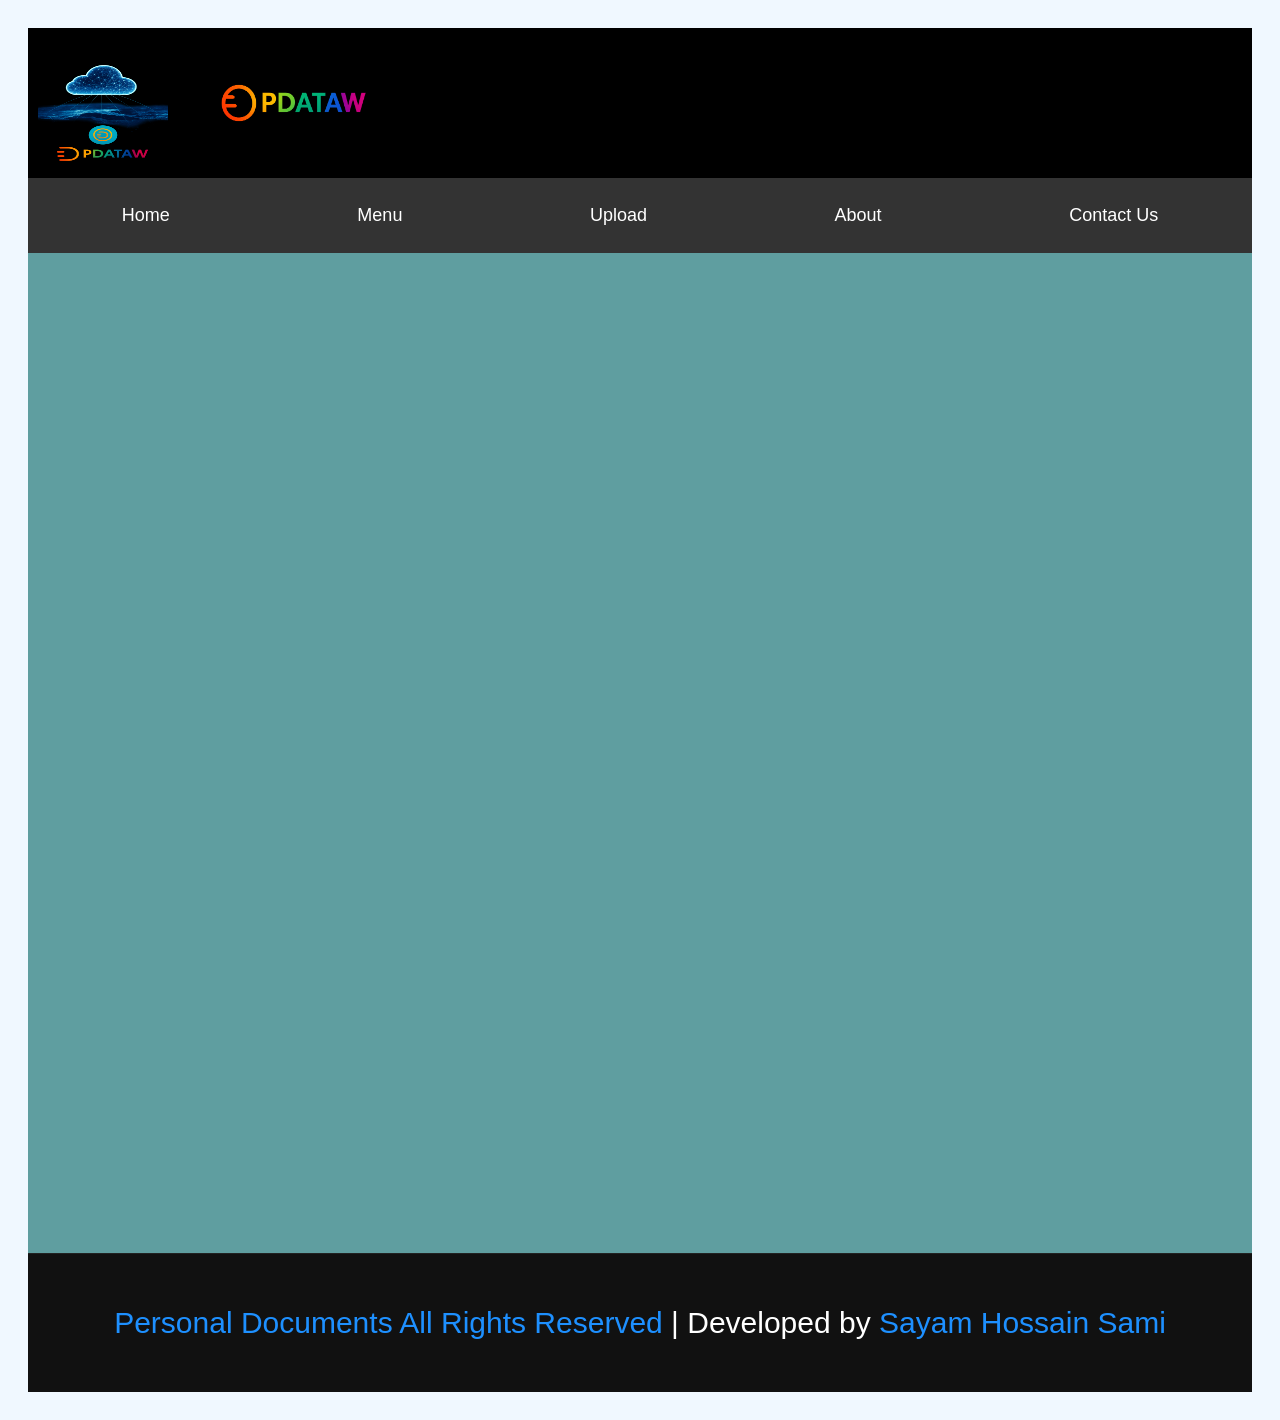
<file: Documents Web/Documents Web/index.html>
<!DOCTYPE html>
<html lang="en">
<head>
  <meta charset="UTF-8">
  <meta name="viewport" content="width=device-width, initial-scale=1.0">
  <title>PDATAW</title>
  <link rel="stylesheet" href="pdatawhome.css">
</head>
<body>
    <div>
        <div class="box1">
            
            <div class="top-section">
  <div class="logo">
    <img src="All file\Image file\logo image.png" alt="Logo" />
  </div>
  <div class="main-image">
    <img src="All file\Image file\main image.png" alt="Main Image" />
  </div>
                
           </div>

        </div>
  <div class="navbar">
    <a href="index.html">Home</a>
    <a href="pdatawmenu.html">Menu</a>
    <a href="pdatawupload.html">Upload</a>
    <a href="pdatawabout.html">About</a>
    <a href="pdatawcontactus.html">Contact Us</a>
  </div>
        <div class="box2">
        
        </div>
     </div>  
    <footer class="footer">
  <p>
    <span class="highlight">Personal Documents All Rights Reserved</span> |
    Developed by <span class="highlight">Sayam Hossain Sami</span>
  </p>
</footer>

</body>
</html>
</file>
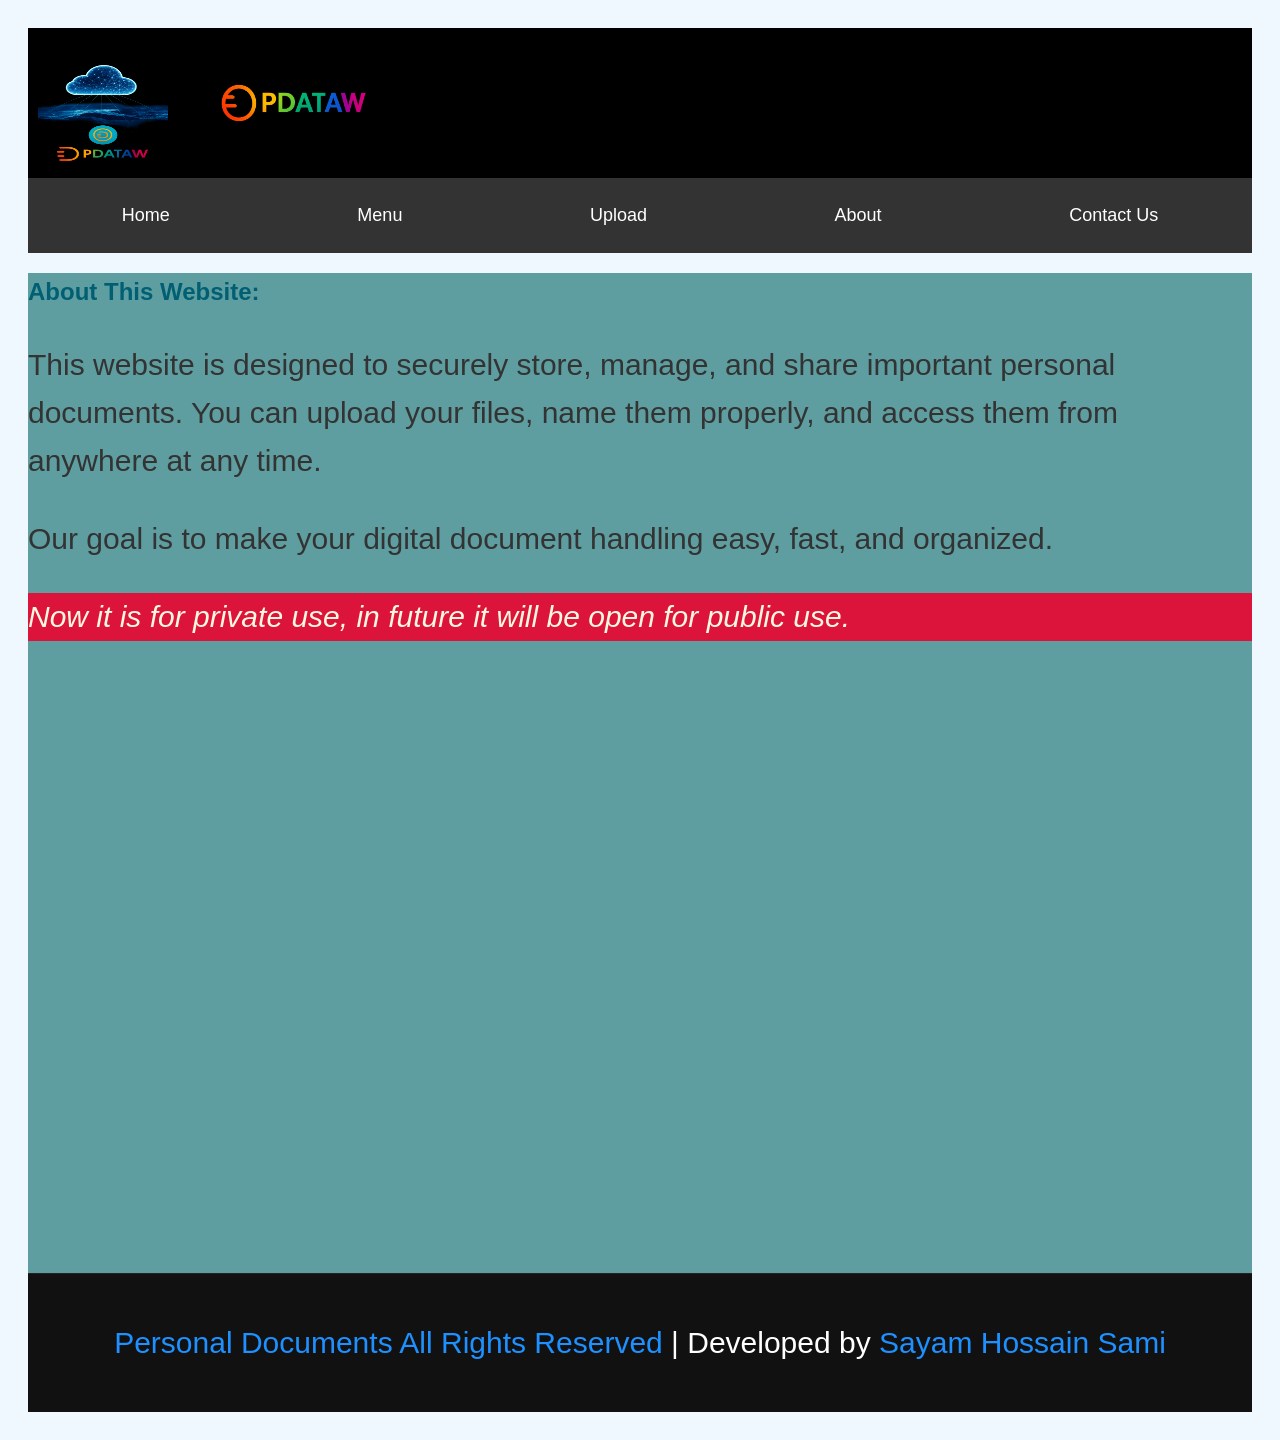
<file: Documents Web/Documents Web/pdatawabout.html>
<!DOCTYPE html>
<html lang="en">
<head>
  <meta charset="UTF-8">
  <meta name="viewport" content="width=device-width, initial-scale=1.0">
  <title>PDATAW</title>
  <link rel="stylesheet" href="pdatawabout.css">
</head>
<body>
    <div>
        <div class="box1">
            
            <div class="top-section">
  <div class="logo">
    <img src="All file\Image file\logo image.png" alt="Logo" />
  </div>
  <div class="main-image">
    <img src="All file\Image file\main image.png" alt="Main Image" />
  </div>
                
           </div>

        </div>
  <div class="navbar">
    <a href="index.html">Home</a>
    <a href="pdatawmenu.html">Menu</a>
    <a href="pdatawupload.html">Upload</a>
    <a href="pdatawabout.html">About</a>
    <a href="pdatawcontactus.html">Contact Us</a>
  </div>
        <div class="box2">
        <h2>About This Website:</h2>
<p>
  This website is designed to securely store, manage, and share important personal documents. 
  You can upload your files, name them properly, and access them from anywhere at any time.
</p>
<p>
  Our goal is to make your digital document handling easy, fast, and organized.
</p>
<p class="statment">Now it is for private use, in future it will be open for public use.</p>            

        </div>
     </div>  
    <footer class="footer">
  <p>
    <span class="highlight">Personal Documents All Rights Reserved</span> |
    Developed by <span class="highlight">Sayam Hossain Sami</span>
  </p>
</footer>

</body>
</html>
</file>
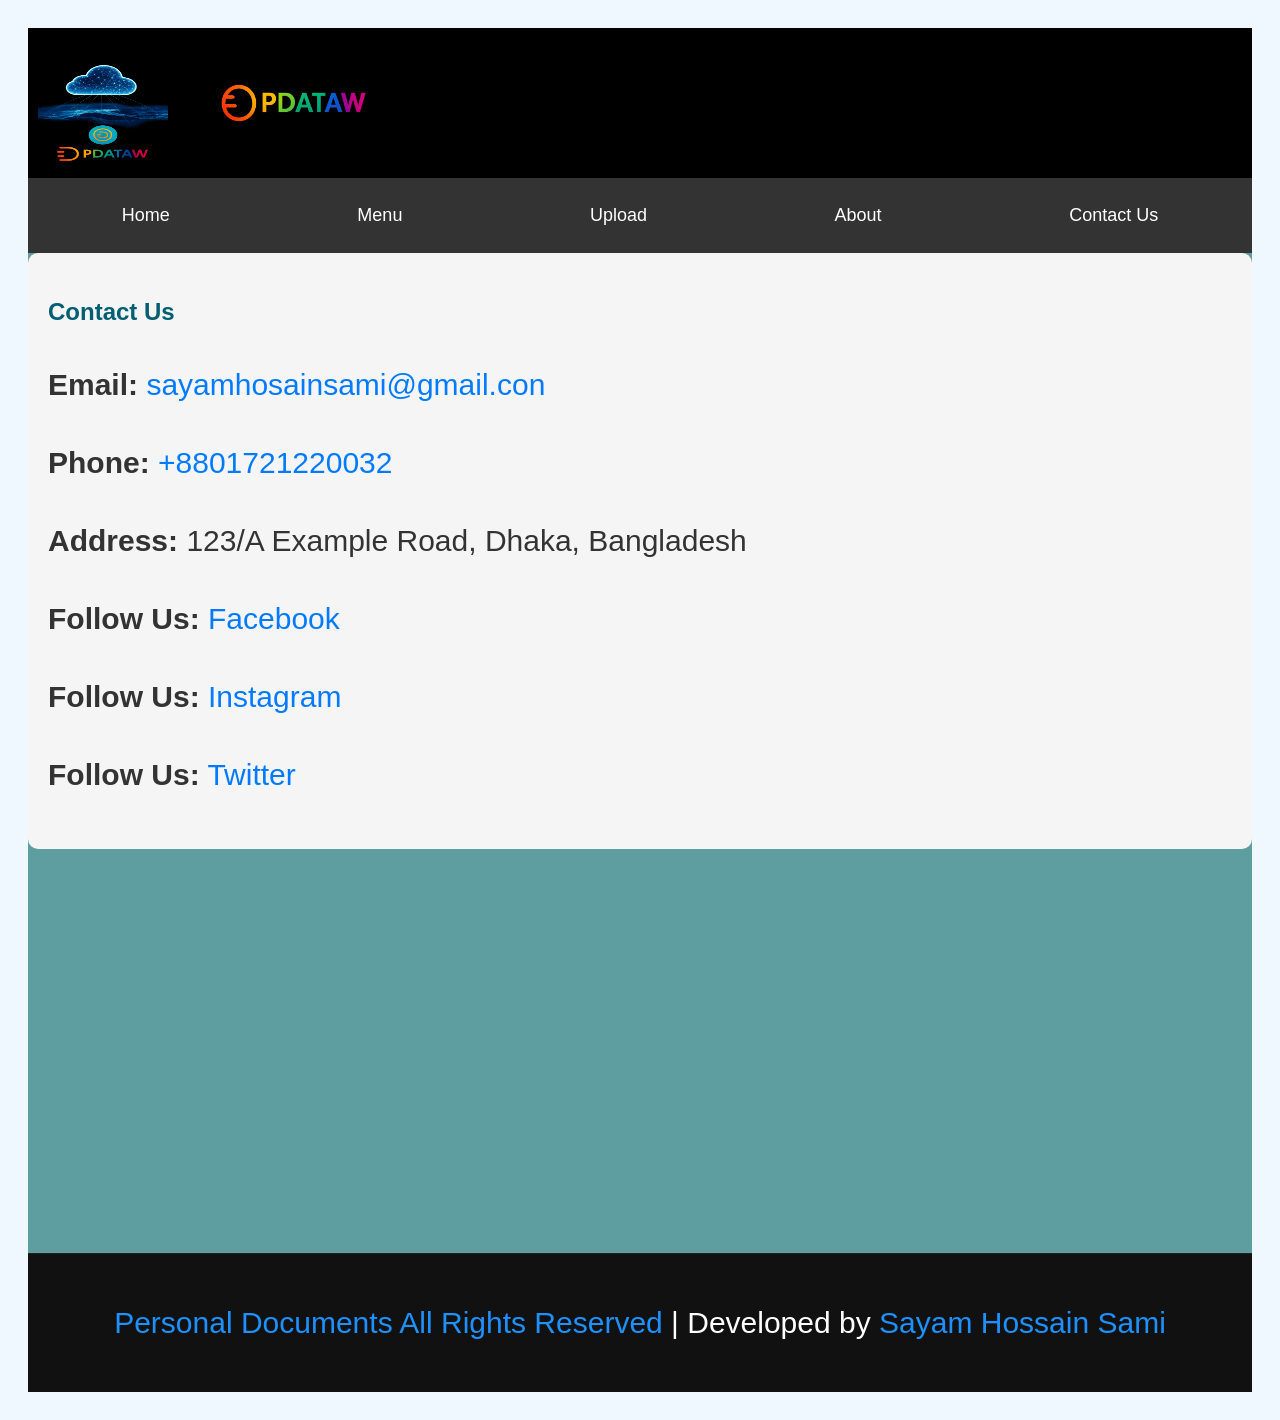
<file: Documents Web/Documents Web/pdatawcontactus.html>
<!DOCTYPE html>
<html lang="en">
<head>
  <meta charset="UTF-8">
  <meta name="viewport" content="width=device-width, initial-scale=1.0">
  <title>PDATAW</title>
  <link rel="stylesheet" href="pdatawcontactus.css">
</head>
<body>
    <div>
        <div class="box1">
            
            <div class="top-section">
  <div class="logo">
    <img src="All file\Image file\logo image.png" alt="Logo" />
  </div>
  <div class="main-image">
    <img src="All file\Image file\main image.png" alt="Main Image" />
  </div>
                
           </div>

        </div>
  <div class="navbar">
    <a href="index.html">Home</a>
    <a href="pdatawmenu.html">Menu</a>
    <a href="pdatawupload.html">Upload</a>
    <a href="pdatawabout.html">About</a>
    <a href="pdatawcontactus.html">Contact Us</a>
  </div>
        <div class="box2">
        <div class="contact-section">
  <h2>Contact Us</h2>
  
  <p><strong>Email:</strong> <a href="mailto:sayamhosainsami@gmail.com" target="_blank">sayamhosainsami@gmail.con</a></p>
  
  <p><strong>Phone:</strong> <a href="tel:+8801721220032">+8801721220032</a></p>
  
  <p><strong>Address:</strong> 123/A Example Road, Dhaka, Bangladesh</p>
  
  <p><strong>Follow Us:</strong> 
      <a href="https://www.facebook.com/profile.php?id=100081689753444" target="_blank">Facebook</a> </p>
   <p><strong>Follow Us:</strong>          
       <a href="https://instagram.com/yourprofile" target="_blank">Instagram</a> </p>
    <p><strong>Follow Us:</strong>         
    <a href="https://twitter.com/yourprofile" target="_blank">Twitter</a>
  </p>
</div>

        </div>
     </div>  
    <footer class="footer">
  <p>
    <span class="highlight">Personal Documents All Rights Reserved</span> |
    Developed by <span class="highlight">Sayam Hossain Sami</span>
  </p>
</footer>

</body>
</html>
</file>
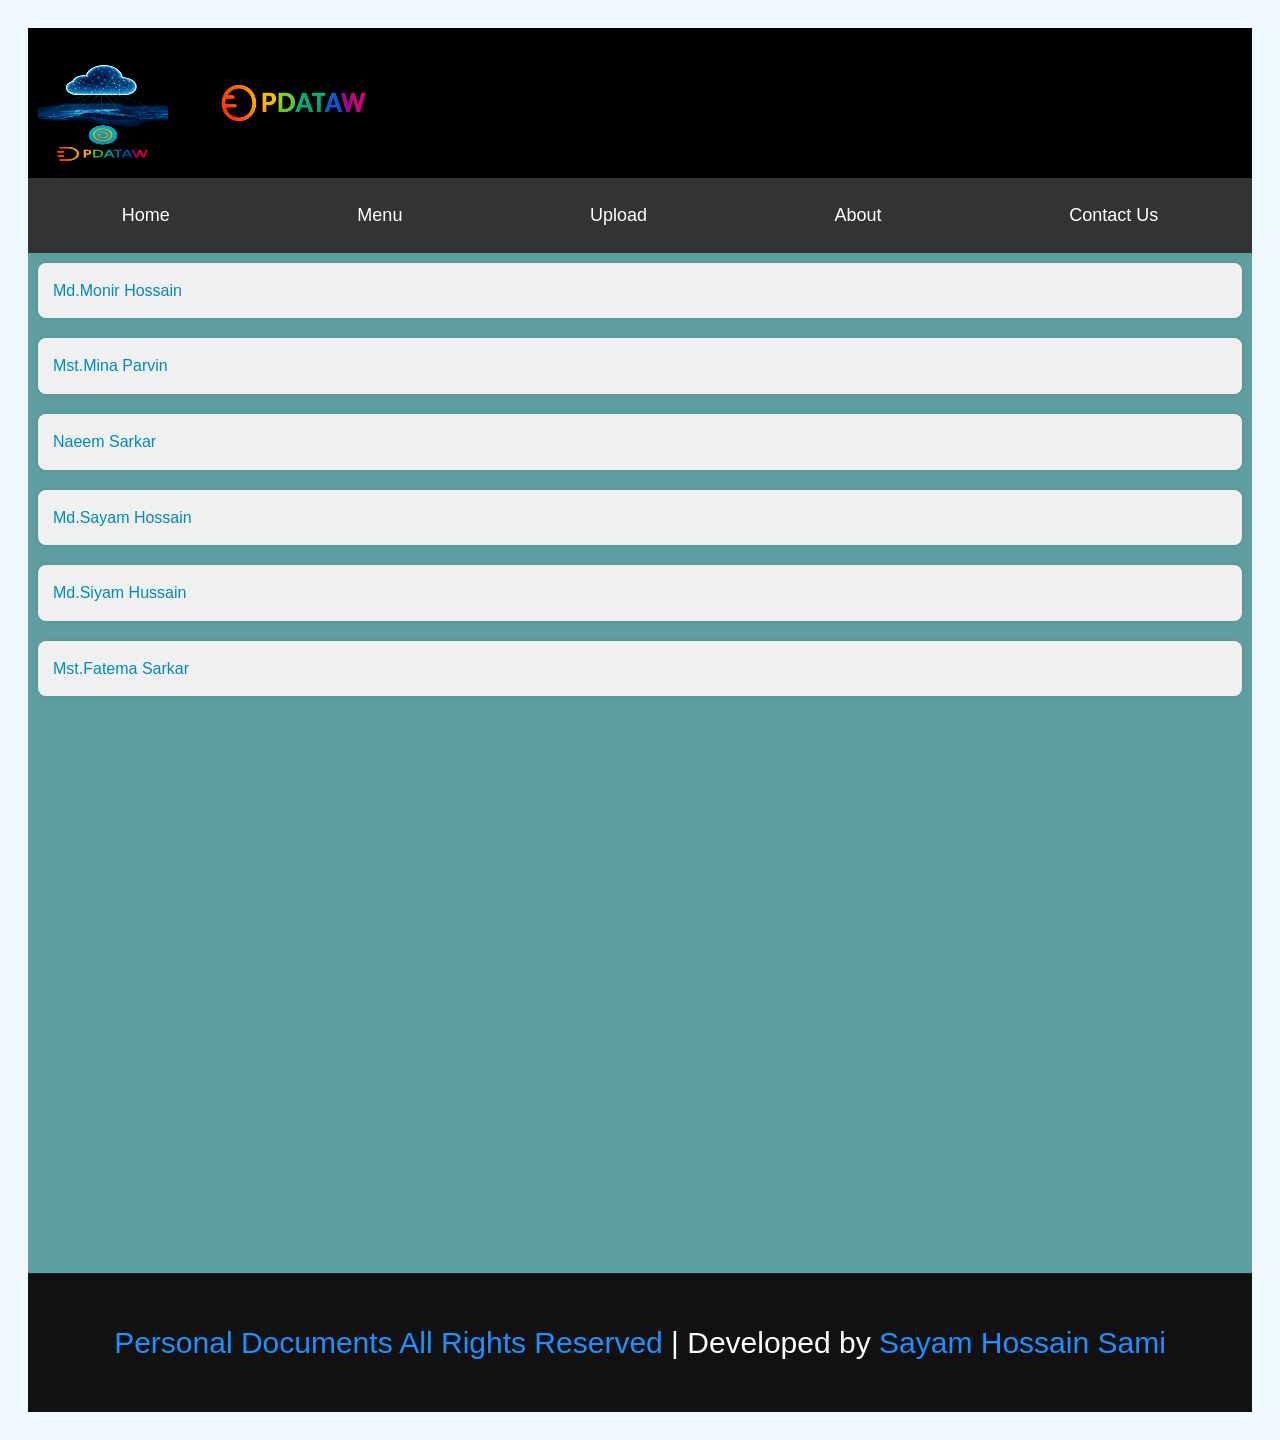
<file: Documents Web/Documents Web/pdatawmenu.html>
<!DOCTYPE html>
<html lang="en">
<head>
  <meta charset="UTF-8">
  <meta name="viewport" content="width=device-width, initial-scale=1.0">
  <title>PDATAW</title>
  <link rel="stylesheet" href="pdatawmenu.css">
</head>
<body>
    <div>
        <div class="box1">
            
            <div class="top-section">
  <div class="logo">
    <img src="All file\Image file\logo image.png" alt="Logo" />
  </div>
  <div class="main-image">
    <img src="All file\Image file\main image.png" alt="Main Image" />
  </div>
                
           </div>

        </div>
  <div class="navbar">
    <a href="index.html">Home</a>
    <a href="pdatawmenu.html">Menu</a>
    <a href="pdatawupload.html">Upload</a>
    <a href="pdatawabout.html">About</a>
    <a href="pdatawcontactus.html">Contact Us</a>
  </div>
         <div class="box2">
    <div class="section"><a href="All file/Information web/Monir/monir.html" target="_blank">Md.Monir Hossain</a></div>
    <div class="section"><a href="All file/Information web/Mina/mina.html" target="_blank">Mst.Mina Parvin</a></div>
    <div class="section"><a href="All file/Information web/Naeem/naeem.html" target="_blank">Naeem Sarkar</a></div>
    <div class="section"><a href="All file/Information web/Sayam/sayam.html" target="_blank">Md.Sayam Hossain</a></div>
    <div class="section"><a href="All file/Information web/Siyam/siyam.html" target="_blank">Md.Siyam Hussain</a></div>
    <div class="section"><a href="All file/Information web/Fatema/fatema.html" target="_blank">Mst.Fatema Sarkar</a></div>            
         </div>

        </div> 
    <footer class="footer">
  <p>
    <span class="highlight">Personal Documents All Rights Reserved</span> |
    Developed by <span class="highlight">Sayam Hossain Sami</span>
  </p>
</footer>

</body>
</html>
</file>
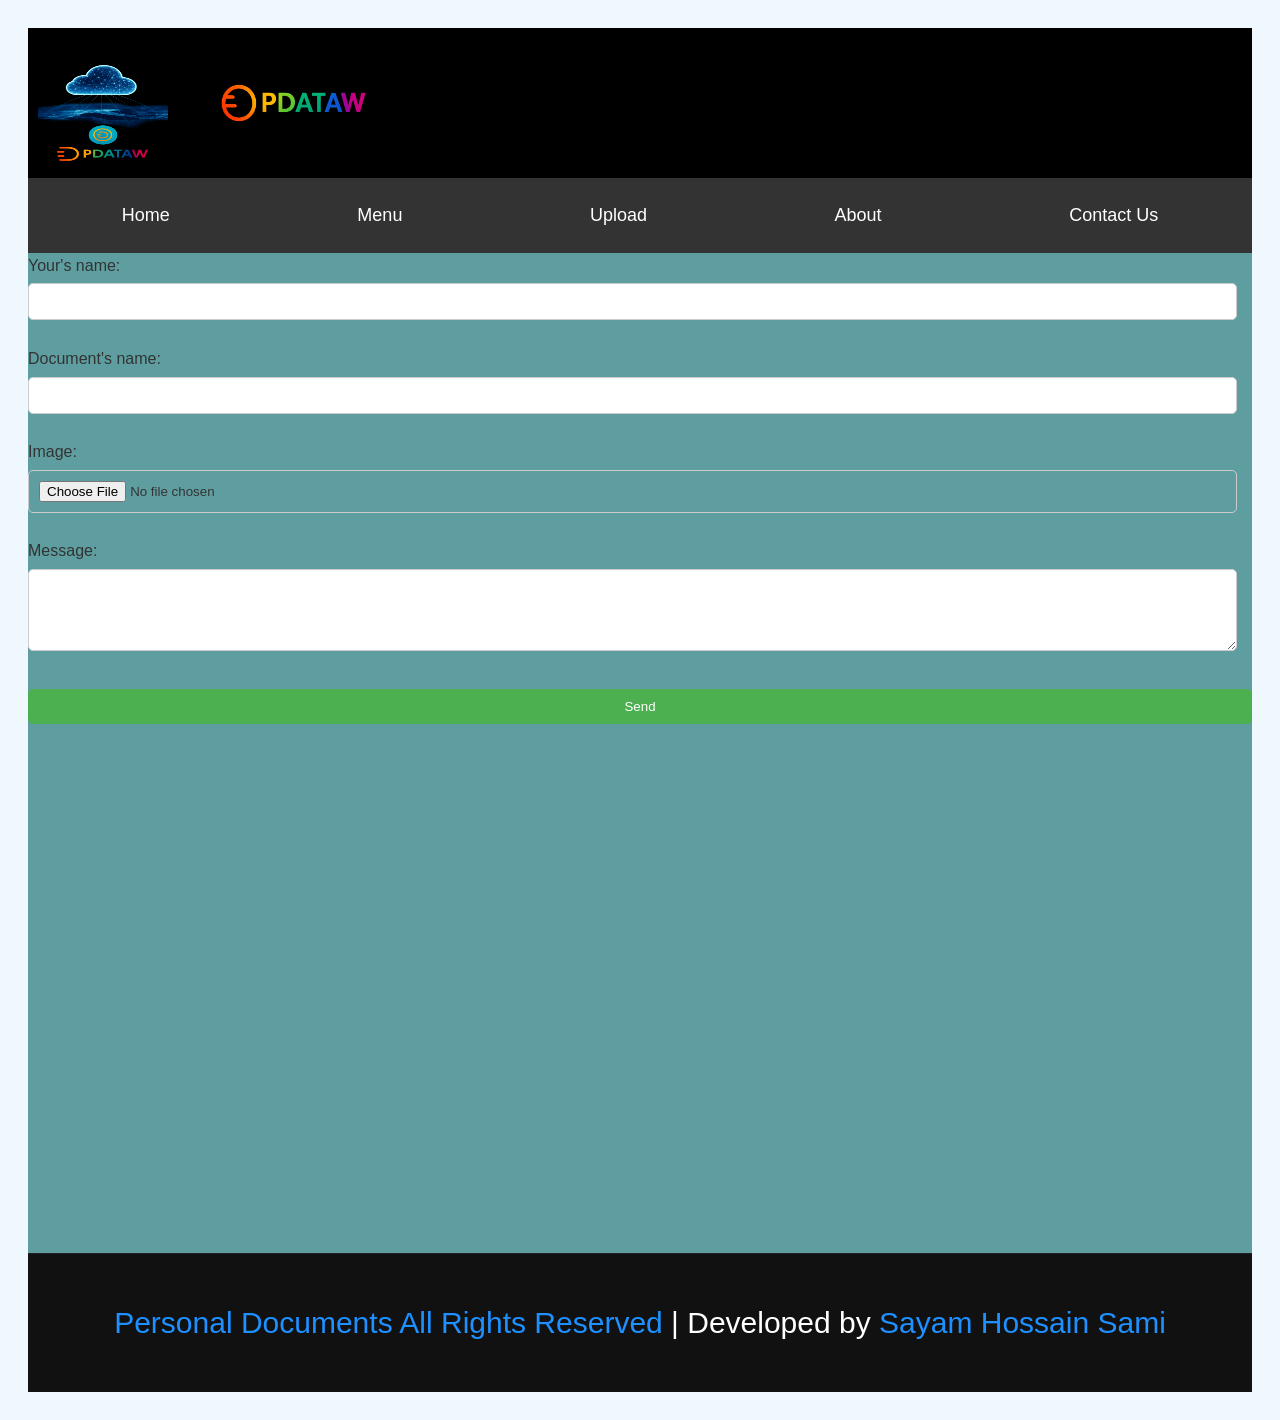
<file: Documents Web/Documents Web/pdatawupload.html>
<!DOCTYPE html>
<html lang="en">
<head>
  <meta charset="UTF-8">
  <meta name="viewport" content="width=device-width, initial-scale=1.0">
  <title>PDATAW</title>
  <link rel="stylesheet" href="pdatawupload.css">
</head>
<body>
    <div>
        <div class="box1">
            
            <div class="top-section">
  <div class="logo">
    <img src="All file\Image file\logo image.png" alt="Logo" />
  </div>
  <div class="main-image">
    <img src="All file\Image file\main image.png" alt="Main Image" />
  </div>
                
           </div>

        </div>
  <div class="navbar">
    <a href="index.html">Home</a>
    <a href="pdatawmenu.html">Menu</a>
    <a href="pdatawupload.html">Upload</a>
    <a href="pdatawabout.html">About</a>
    <a href="pdatawcontactus.html">Contact Us</a>
  </div>
        <div class="box2">
        <form action="https://formspree.io/f/xzzrepke" method="post" enctype="multipart/form-data">
            <label for="name">Your's name:</label>
            <input type="text" id="name" name="name"><br><br>
            <label for="documents name">Document's name:</label>
            <input type="text" id="documents name" name="name"><br><br>   
            <label for="Image">Image:</label>
            <input type="file" id="image" name="image" required><br><br>
            <label for="message">Message:</label>
              <textarea id="message" name="message" rows="4" cols="30"></textarea><br><br>
            <input type="submit" value="Send">
          </form>
        </div>
     </div>  
    <footer class="footer">
  <p>
    <span class="highlight">Personal Documents All Rights Reserved</span> |
    Developed by <span class="highlight">Sayam Hossain Sami</span>
  </p>
</footer>

</body>
</html>
</file>
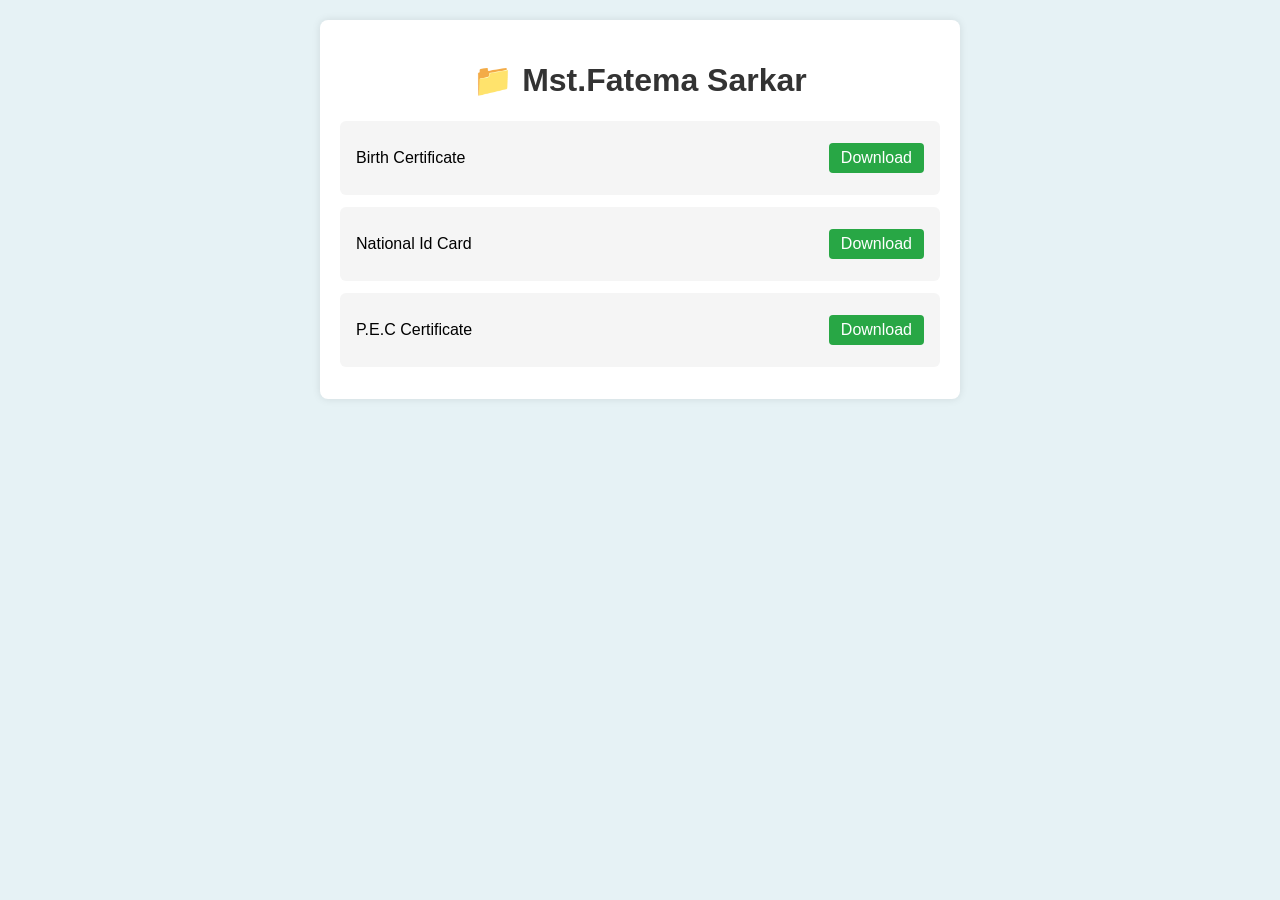
<file: Documents Web/Documents Web/All file/Information web/Fatema/fatema.html>
<!DOCTYPE html>
<html lang="en">
<head>
  <meta charset="UTF-8" />
  <meta name="viewport" content="width=device-width, initial-scale=1.0"/>
  <title>Fatema's Documents</title>
  <link rel="stylesheet" href="fatema.css"/>
</head>
<body>
  <div class="container">
    <h1>📁 Mst.Fatema Sarkar</h1>

    <div class="document">
      <p>Birth Certificate</p>
      <a href="Birth ceirtificate.jpg" download>Download</a>
    </div>

    <div class="document">
      <p>National Id Card</p>
      <a href="nid card.pdf" download>Download</a>
    </div>

    <div class="document">
      <p>P.E.C Certificate</p>
      <a href="documents/sayam_cv.pdf" download>Download</a>
    </div>

  </div>
</body>
</html>
</file>
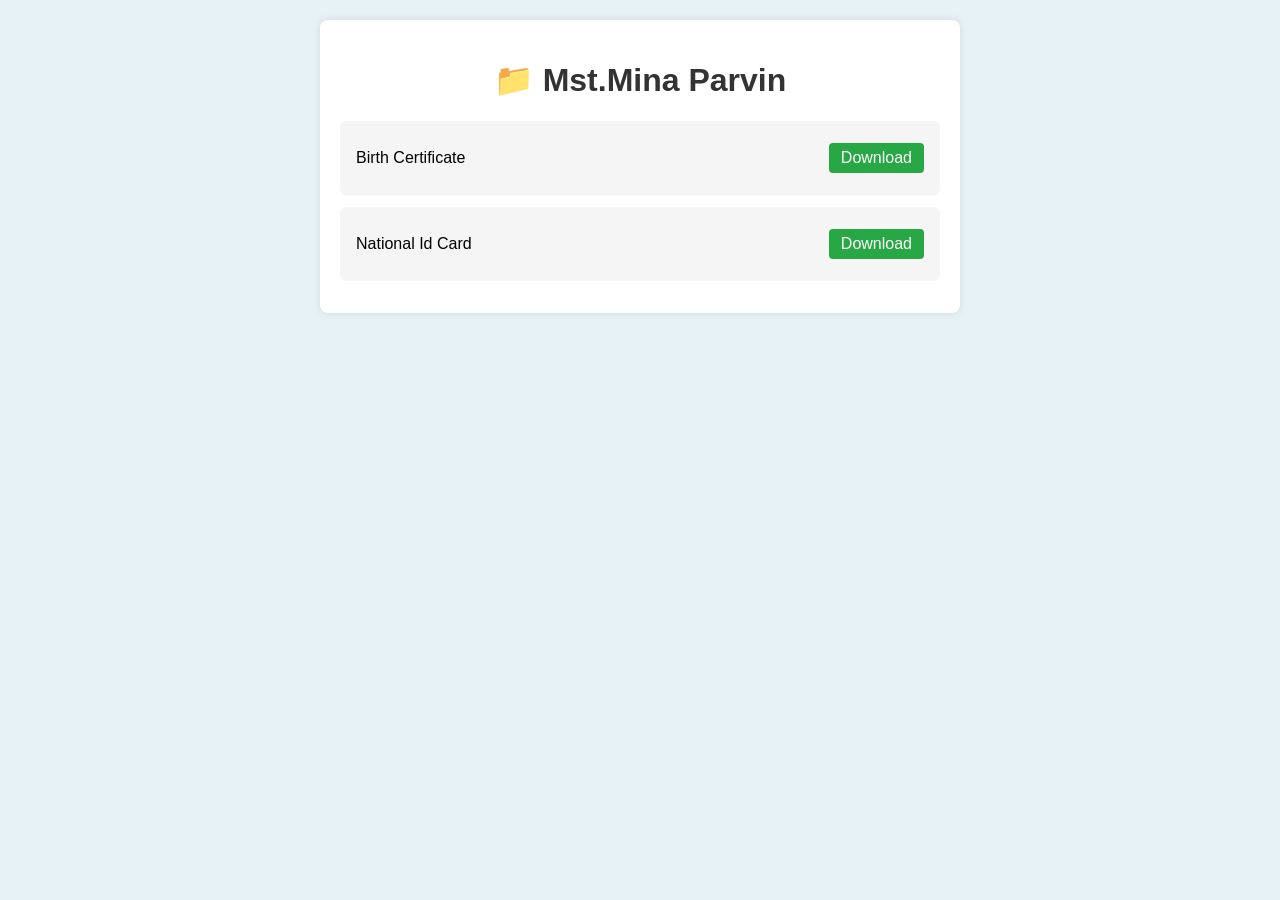
<file: Documents Web/Documents Web/All file/Information web/Mina/mina.html>
<!DOCTYPE html>
<html lang="en">
<head>
  <meta charset="UTF-8" />
  <meta name="viewport" content="width=device-width, initial-scale=1.0"/>
  <title>Mina's Documents</title>
  <link rel="stylesheet" href="mina.css"/>
</head>
<body>
  <div class="container">
    <h1>📁 Mst.Mina Parvin</h1>

    <div class="document">
      <p>Birth Certificate</p>
      <a href="Birth ceirtificate.jpg" download>Download</a>
    </div>

    <div class="document">
      <p>National Id Card</p>
      <a href="nid card.pdf" download>Download</a>
    </div>

  </div>
</body>
</html>
</file>
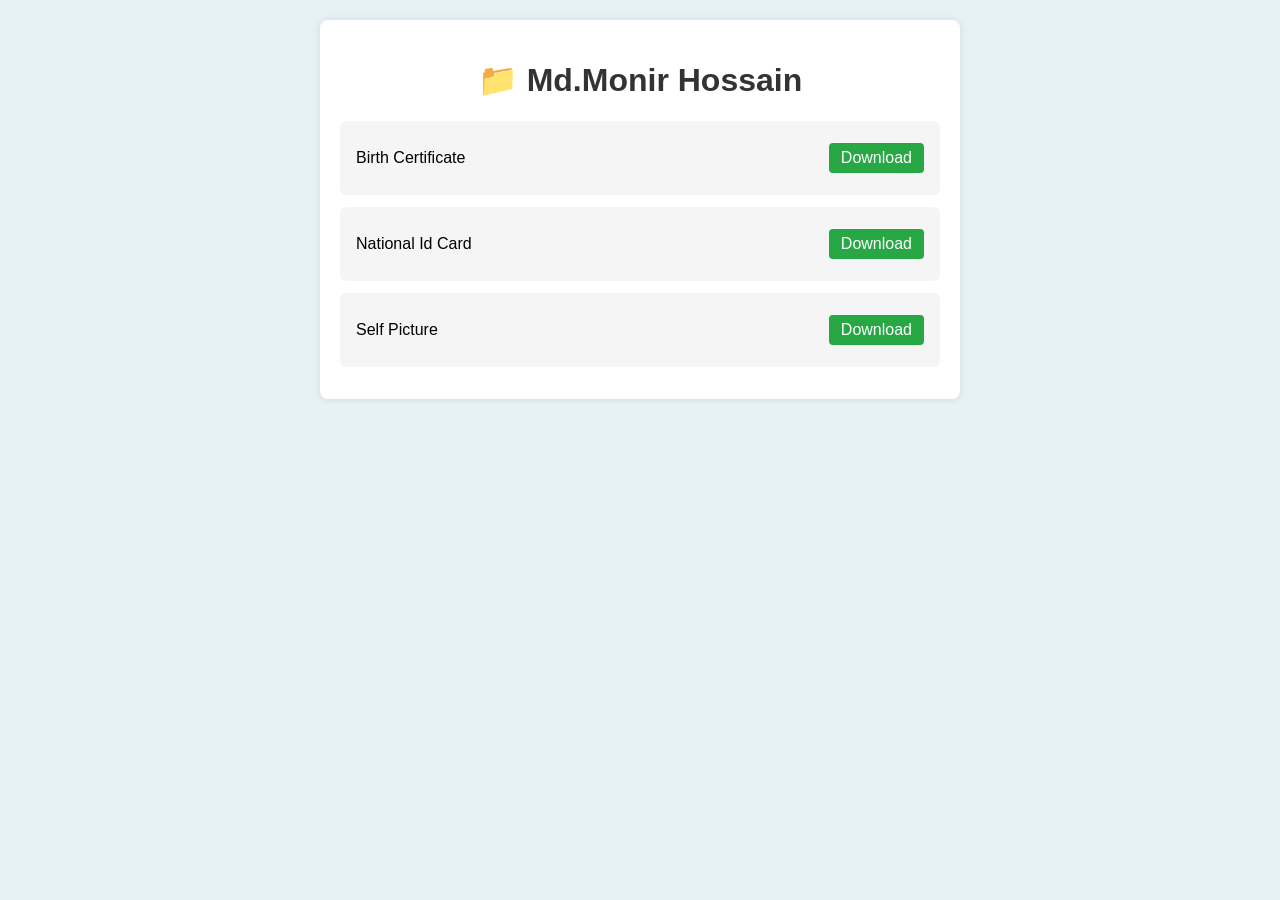
<file: Documents Web/Documents Web/All file/Information web/Monir/monir.html>
<!DOCTYPE html>
<html lang="en">
<head>
  <meta charset="UTF-8" />
  <meta name="viewport" content="width=device-width, initial-scale=1.0"/>
  <title>Monir's Documents</title>
  <link rel="stylesheet" href="monir.css"/>
</head>
<body>
  <div class="container">
    <h1>📁 Md.Monir Hossain</h1>

    <div class="document">
      <p>Birth Certificate</p>
      <a href="Birth ceirtificate.jpg" download>Download</a>
    </div>

    <div class="document">
      <p>National Id Card</p>
      <a href="nid card.pdf" download>Download</a>
    </div>

    <div class="document">
      <p>Self Picture</p>
      <a href="self picture.jpg" download>Download</a>
    </div>

  </div>
</body>
</html>
</file>
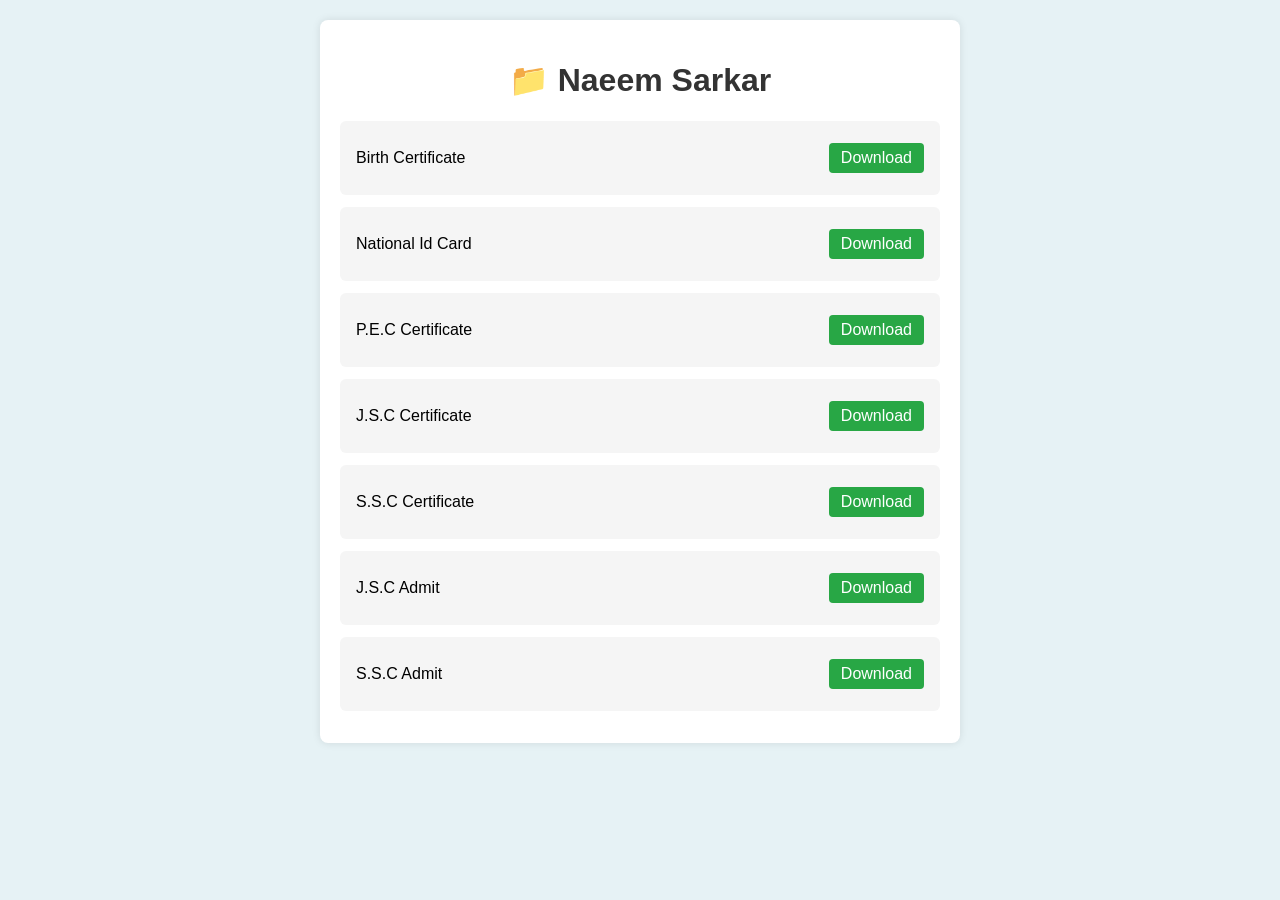
<file: Documents Web/Documents Web/All file/Information web/Naeem/naeem.html>
<!DOCTYPE html>
<html lang="en">
<head>
  <meta charset="UTF-8" />
  <meta name="viewport" content="width=device-width, initial-scale=1.0"/>
  <title>Naeem's Documents</title>
  <link rel="stylesheet" href="naeem.css"/>
</head>
<body>
  <div class="container">
    <h1>📁 Naeem Sarkar</h1>

    <div class="document">
      <p>Birth Certificate</p>
      <a href="Birth ceirtificate.jpg" download>Download</a>
    </div>

    <div class="document">
      <p>National Id Card</p>
      <a href="nid card.pdf" download>Download</a>
    </div>

    <div class="document">
      <p>P.E.C Certificate</p>
      <a href="documents/sayam_cv.pdf" download>Download</a>
    </div>
    <div class="document">
      <p>J.S.C Certificate</p>
      <a href="documents/sayam_cv.pdf" download>Download</a>
    </div>
    <div class="document">
      <p>S.S.C Certificate</p>
      <a href="documents/sayam_cv.pdf" download>Download</a>
    </div>
    <div class="document">
      <p>J.S.C Admit</p>
      <a href="documents/sayam_cv.pdf" download>Download</a>
    </div>
    <div class="document">
      <p>S.S.C Admit</p>
      <a href="documents/sayam_cv.pdf" download>Download</a>
    </div>
  </div>
</body>
</html>
</file>
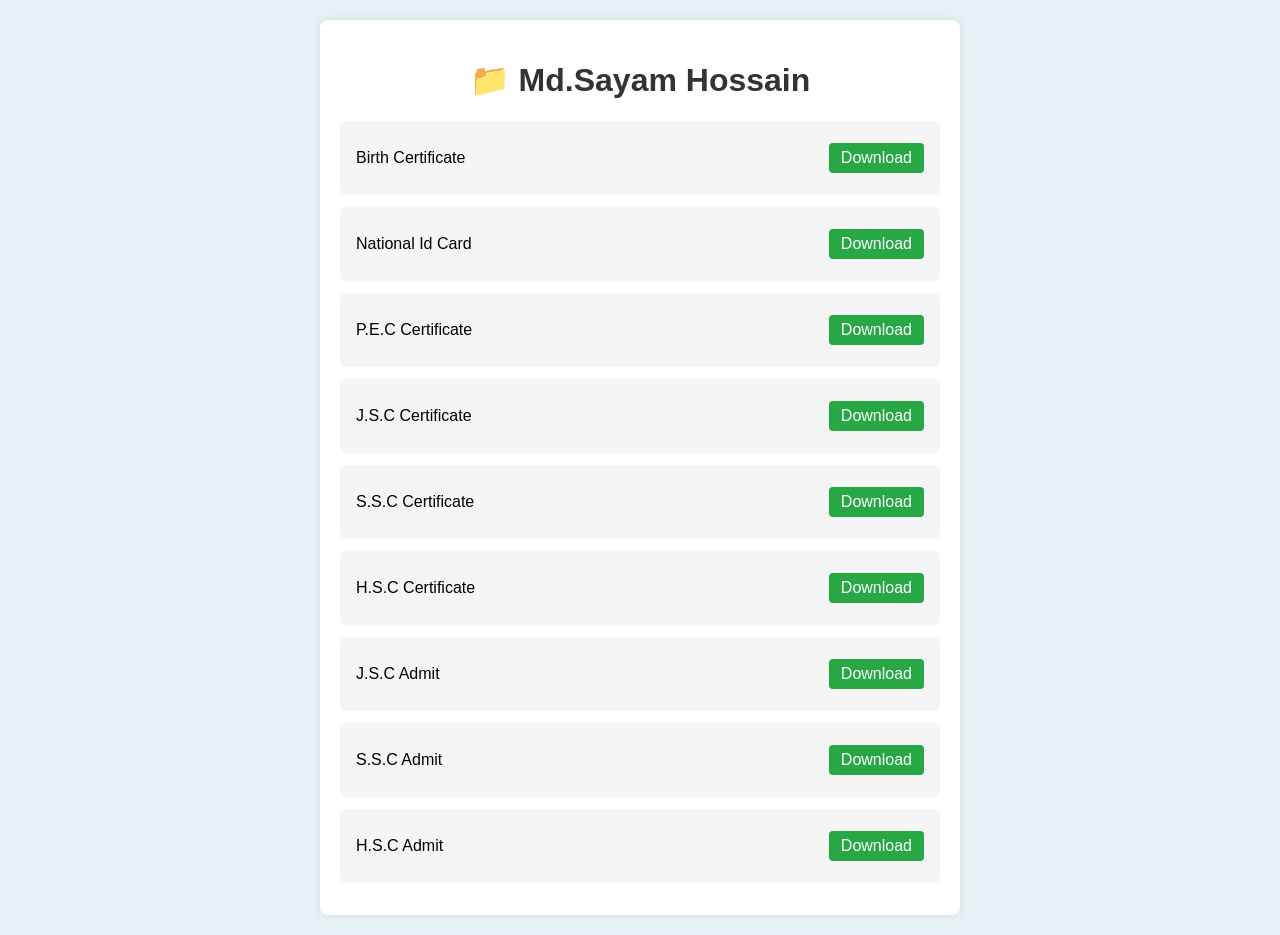
<file: Documents Web/Documents Web/All file/Information web/Sayam/sayam.html>
<!DOCTYPE html>
<html lang="en">
<head>
  <meta charset="UTF-8" />
  <meta name="viewport" content="width=device-width, initial-scale=1.0"/>
  <title>Sayam's Documents</title>
  <link rel="stylesheet" href="sayam.css"/>
</head>
<body>
  <div class="container">
    <h1>📁 Md.Sayam Hossain</h1>

    <div class="document">
      <p>Birth Certificate</p>
      <a href="Birth%20ceirtificate.jpg" download>Download</a>
    </div>

    <div class="document">
      <p>National Id Card</p>
      <a href="nid%20card.pdf" download>Download</a>
    </div>

    <div class="document">
      <p>P.E.C Certificate</p>
      <a href="documents/sayam_cv.pdf" download>Download</a>
    </div>
    <div class="document">
      <p>J.S.C Certificate</p>
      <a href="documents/sayam_cv.pdf" download>Download</a>
    </div>
    <div class="document">
      <p>S.S.C Certificate</p>
      <a href="documents/sayam_cv.pdf" download>Download</a>
    </div>
    <div class="document">
      <p>H.S.C Certificate</p>
      <a href="documents/sayam_cv.pdf" download>Download</a>
    </div>
    <div class="document">
      <p>J.S.C Admit</p>
      <a href="documents/sayam_cv.pdf" download>Download</a>
    </div>
    <div class="document">
      <p>S.S.C Admit</p>
      <a href="documents/sayam_cv.pdf" download>Download</a>
    </div>
    <div class="document">
      <p>H.S.C Admit</p>
      <a href="documents/sayam_cv.pdf" download>Download</a>
    </div>
  </div>
</body>
</html>
</file>
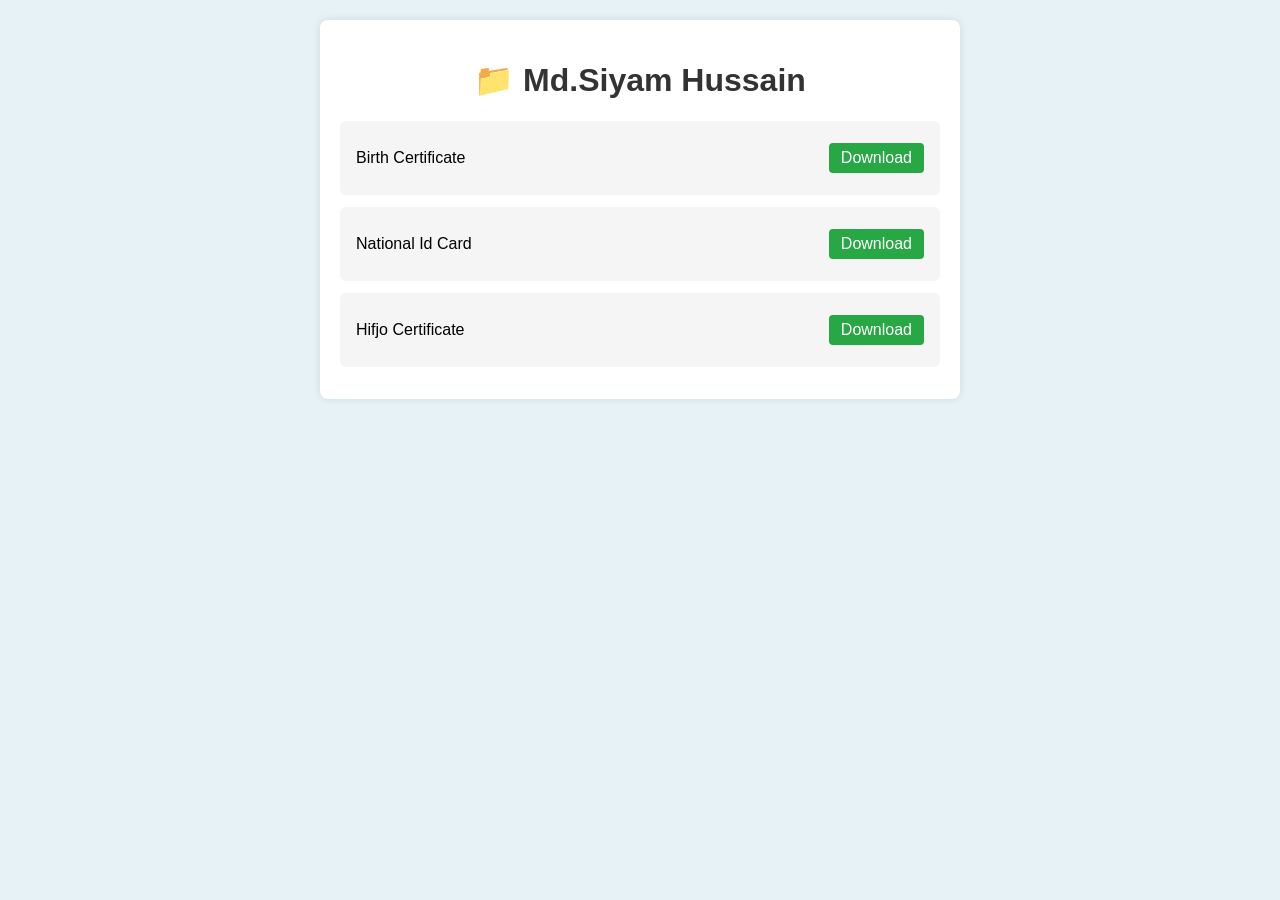
<file: Documents Web/Documents Web/All file/Information web/Siyam/siyam.html>
<!DOCTYPE html>
<html lang="en">
<head>
  <meta charset="UTF-8" />
  <meta name="viewport" content="width=device-width, initial-scale=1.0"/>
  <title>Siyam's Documents</title>
  <link rel="stylesheet" href="siyam.css"/>
</head>
<body>
  <div class="container">
    <h1>📁 Md.Siyam Hussain</h1>

    <div class="document">
      <p>Birth Certificate</p>
      <a href="Birth ceirtificate.jpg" download>Download</a>
    </div>

    <div class="document">
      <p>National Id Card</p>
      <a href="nid card.pdf" download>Download</a>
    </div>

    <div class="document">
      <p>Hifjo Certificate</p>
      <a href="documents/sayam_cv.pdf" download>Download</a>
    </div>

  </div>
</body>
</html>
</file>
<file: Documents Web/Documents Web/pdatawhome.css>
./* সাধারণ রিসেট */
* {
  margin: 0;
  padding: 0;
  box-sizing: border-box;
}

/* পুরো ওয়েবপেজ */
body {
  font-family: 'Segoe UI', sans-serif;
  background-color: #f0f8ff;
  color: #333;
  line-height: 1.6;
  padding: 20px;
}

/* হেডিং */
h1, h2, h3 {
  color: #005f73;
  margin-bottom: 10px;
}

/* অনুচ্ছেদ */
p {
  font-size: 30px;
  
}

/* লিংক */
a {
  color: #008cba;
  text-decoration: none;
}

a:hover {
  text-decoration: underline;
}


.navbar {
  background-color: #333;
  display: flex;
  justify-content: space-around; /* একে অপরের মাঝে সমান জায়গা */
  align-items: center;
  padding: 15px 0;
}

.navbar a {
  color: white;
  text-decoration: none;
  font-size: 18px;
  padding: 8px 16px;
  transition: background-color 0.3s;
}

.navbar a:hover {
  background-color: #555;
  border-radius: 5px;
}
.box1{
  background-color: cadetblue;
  height: 150px;
  width: full;
    
}
.box2{
  background-color: cadetblue;
  height: 1000px;   
}
.footer {
  background-color: #111; /* গা dark কালো ব্যাকগ্রাউন্ড */
  color: #fff;
  padding: 15px 0;
  text-align: center;
  font-family: Arial, sans-serif;
  font-size: 14px;
  border-top: 1px solid #222;
}

.footer .highlight {
  color:dodgerblue; /* হাইলাইট অংশের জন্য */
}
.top-section {
  display: flex;
  align-items: center;
  background-color: black; /* পেছনের কালার */
  padding: 10px;
}

.logo img {
  width: 130px;
  height: 130px;
}

.main-image img {
  width: 100%; /* বাকি সব জায়গা */
  height: 130px;
  margin-left: 20px;
  object-fit: cover;
  
}
</file>
<file: Documents Web/Documents Web/pdatawabout.css>
./* সাধারণ রিসেট */
* {
  margin: 0;
  padding: 0;
  box-sizing: border-box;
}

/* পুরো ওয়েবপেজ */
body {
  font-family: 'Segoe UI', sans-serif;
  background-color: #f0f8ff;
  color: #333;
  line-height: 1.6;
  padding: 20px;
}

/* হেডিং */
h1, h2, h3 {
  color: #005f73;
  margin-bottom: 10px;
}

/* অনুচ্ছেদ */
p {
  font-size: 30px;
  
}

/* লিংক */
a {
  color: #008cba;
  text-decoration: none;
}

a:hover {
  text-decoration: underline;
}


.navbar {
  background-color: #333;
  display: flex;
  justify-content: space-around; /* একে অপরের মাঝে সমান জায়গা */
  align-items: center;
  padding: 15px 0;
}

.navbar a {
  color: white;
  text-decoration: none;
  font-size: 18px;
  padding: 8px 16px;
  transition: background-color 0.3s;
}

.navbar a:hover {
  background-color: #555;
  border-radius: 5px;
}
.box1{
  background-color: cadetblue;
  height: 150px;
  width: full;
    
}
.box2{
  background-color: cadetblue;
  height: 1000px;   
}
.footer {
  background-color: #111; /* গা dark কালো ব্যাকগ্রাউন্ড */
  color: #fff;
  padding: 15px 0;
  text-align: center;
  font-family: Arial, sans-serif;
  font-size: 14px;
  border-top: 1px solid #222;
}

.footer .highlight {
  color:dodgerblue; /* হাইলাইট অংশের জন্য */
}
.top-section {
  display: flex;
  align-items: center;
  background-color: black; /* পেছনের কালার */
  padding: 10px;
}

.logo img {
  width: 130px;
  height: 130px;
}

.main-image img {
  width: 100%; /* বাকি সব জায়গা */
  height: 130px;
  margin-left: 20px;
  object-fit: cover;
  
}
.statment{
   font-size: 35;
   font-style: italic;
   color: cornsilk;
   background-color: crimson;    
    
}
</file>
<file: Documents Web/Documents Web/pdatawcontactus.css>
./* সাধারণ রিসেট */
* {
  margin: 0;
  padding: 0;
  box-sizing: border-box;
}

/* পুরো ওয়েবপেজ */
body {
  font-family: 'Segoe UI', sans-serif;
  background-color: #f0f8ff;
  color: #333;
  line-height: 1.6;
  padding: 20px;
}

/* হেডিং */
h1, h2, h3 {
  color: #005f73;
  margin-bottom: 10px;
}

/* অনুচ্ছেদ */
p {
  font-size: 30px;
  
}

/* লিংক */
a {
  color: #008cba;
  text-decoration: none;
}

a:hover {
  text-decoration: underline;
}


.navbar {
  background-color: #333;
  display: flex;
  justify-content: space-around; /* একে অপরের মাঝে সমান জায়গা */
  align-items: center;
  padding: 15px 0;
}

.navbar a {
  color: white;
  text-decoration: none;
  font-size: 18px;
  padding: 8px 16px;
  transition: background-color 0.3s;
}

.navbar a:hover {
  background-color: #555;
  border-radius: 5px;
}
.box1{
  background-color: cadetblue;
  height: 150px;
  width: full;
    
}
.box2{
  background-color: cadetblue;
  height: 1000px;   
}
.footer {
  background-color: #111; /* গা dark কালো ব্যাকগ্রাউন্ড */
  color: #fff;
  padding: 15px 0;
  text-align: center;
  font-family: Arial, sans-serif;
  font-size: 14px;
  border-top: 1px solid #222;
}

.footer .highlight {
  color:dodgerblue; /* হাইলাইট অংশের জন্য */
}
.top-section {
  display: flex;
  align-items: center;
  background-color: black; /* পেছনের কালার */
  padding: 10px;
}

.logo img {
  width: 130px;
  height: 130px;
}

.main-image img {
  width: 100%; /* বাকি সব জায়গা */
  height: 130px;
  margin-left: 20px;
  object-fit: cover;
  
}
.contact-section {
  background-color: #f5f5f5;
  padding: 20px;
  border-radius: 10px;
  font-family: Arial, sans-serif;
  line-height: 1.6;
}

.contact-section a {
  color: #007bff;
  text-decoration: none;
}

.contact-section a:hover {
  text-decoration: underline;
}
</file>
<file: Documents Web/Documents Web/pdatawmenu.css>
./* সাধারণ রিসেট */
* {
  margin: 0;
  padding: 0;
  box-sizing: border-box;
}

/* পুরো ওয়েবপেজ */
body {
  font-family: 'Segoe UI', sans-serif;
  background-color: #f0f8ff;
  color: #333;
  line-height: 1.6;
  padding: 20px;
}

/* হেডিং */
h1, h2, h3 {
  color: #005f73;
  margin-bottom: 10px;
}

/* অনুচ্ছেদ */
p {
  font-size: 30px;
  
}

/* লিংক */
a {
  color: #008cba;
  text-decoration: none;
}

a:hover {
  text-decoration: underline;
}


.navbar {
  background-color: #333;
  display: flex;
  justify-content: space-around; /* একে অপরের মাঝে সমান জায়গা */
  align-items: center;
  padding: 15px 0;
}

.navbar a {
  color: white;
  text-decoration: none;
  font-size: 18px;
  padding: 8px 16px;
  transition: background-color 0.3s;
}

.navbar a:hover {
  background-color: #555;
  border-radius: 5px;
}
.box1{
  background-color: cadetblue;
  height: 150px;
  width: full;
    
}
.box2{
  background-color: cadetblue;
  height: 1000px;   
}
.footer {
  background-color: #111; /* গা dark কালো ব্যাকগ্রাউন্ড */
  color: #fff;
  padding: 15px 0;
  text-align: center;
  font-family: Arial, sans-serif;
  font-size: 14px;
  border-top: 1px solid #222;
}

.footer .highlight {
  color:dodgerblue; /* হাইলাইট অংশের জন্য */
}
.top-section {
  display: flex;
  align-items: center;
  background-color: black; /* পেছনের কালার */
  padding: 10px;
}

.logo img {
  width: 130px;
  height: 130px;
}

.main-image img {
  width: 100%; /* বাকি সব জায়গা */
  height: 130px;
  margin-left: 20px;
  object-fit: cover;
  
}
.box2 {
  display: flex;
  flex-direction: column;
  gap: 20px; /* div gulor majhe faka thakbe */
  padding: 10px;
}

.section {
  background-color: #f0f0f0;
  padding: 15px;
  border-radius: 8px;
  box-shadow: 0 0 5px rgba(0,0,0,0.1);
}
</file>
<file: Documents Web/Documents Web/pdatawupload.css>
./* সাধারণ রিসেট */
* {
  margin: 0;
  padding: 0;
  box-sizing: border-box;
}

/* পুরো ওয়েবপেজ */
body {
  font-family: 'Segoe UI', sans-serif;
  background-color: #f0f8ff;
  color: #333;
  line-height: 1.6;
  padding: 20px;
}

/* হেডিং */
h1, h2, h3 {
  color: #005f73;
  margin-bottom: 10px;
}

/* অনুচ্ছেদ */
p {
  font-size: 30px;
  
}

/* লিংক */
a {
  color: #008cba;
  text-decoration: none;
}

a:hover {
  text-decoration: underline;
}


.navbar {
  background-color: #333;
  display: flex;
  justify-content: space-around; /* একে অপরের মাঝে সমান জায়গা */
  align-items: center;
  padding: 15px 0;
}

.navbar a {
  color: white;
  text-decoration: none;
  font-size: 18px;
  padding: 8px 16px;
  transition: background-color 0.3s;
}

.navbar a:hover {
  background-color: #555;
  border-radius: 5px;
}
.box1{
  background-color: cadetblue;
  height: 150px;
  width: full;
    
}
.box2{
  background-color: cadetblue;
  height: 1000px;   
}
.footer {
  background-color: #111; /* গা dark কালো ব্যাকগ্রাউন্ড */
  color: #fff;
  padding: 15px 0;
  text-align: center;
  font-family: Arial, sans-serif;
  font-size: 14px;
  border-top: 1px solid #222;
}

.footer .highlight {
  color:dodgerblue; /* হাইলাইট অংশের জন্য */
}
.top-section {
  display: flex;
  align-items: center;
  background-color: black; /* পেছনের কালার */
  padding: 10px;
}

.logo img {
  width: 130px;
  height: 130px;
}

.main-image img {
  width: 100%; /* বাকি সব জায়গা */
  height: 130px;
  margin-left: 20px;
  object-fit: cover;
  
}
from{
   background: #4CAF50;
   padding: 20px;
   max-width: 400px;
  border-radius: 10px;
  margin: 20px auto;
  font-family: sans-serif;
    
    
    
    
}
input, textarea {
  width:97%;
  padding: 10px;
  margin-top: 5px;
  border: 1px solid #ccc;
  border-radius: 5px;
}

input[type="submit"] {
  width: 100%;
  background-color: #4CAF50;
  color: white;
  border: none;
  cursor: pointer;
  
}

input[type="submit"]:hover {
  background-color: #45a049;
}
</file>
<file: Documents Web/Documents Web/All file/Information web/Fatema/fatema.css>
body {
  margin: 0;
  font-family: Arial, sans-serif;
  background-color: #e6f2f5;
  padding: 20px;
}

.container {
  max-width: 600px;
  margin: auto;
  background: #ffffff;
  padding: 20px;
  border-radius: 8px;
  box-shadow: 0 0 8px rgba(0,0,0,0.1);
}

h1 {
  text-align: center;
  color: #333;
}

.document {
  display: flex;
  justify-content: space-between;
  align-items: center;
  background: #f5f5f5;
  margin: 12px 0;
  padding: 12px 16px;
  border-radius: 6px;
}

.document a {
  background: #28a745;
  color: white;
  padding: 6px 12px;
  text-decoration: none;
  border-radius: 4px;
}

.document a:hover {
  background: #218838;
}

@media (max-width: 600px) {
  .document {
    flex-direction: column;
    align-items: flex-start;
  }

  .document a {
    margin-top: 8px;
  }
}
</file>
<file: Documents Web/Documents Web/All file/Information web/Mina/mina.css>
body {
  margin: 0;
  font-family: Arial, sans-serif;
  background-color: #e6f2f5;
  padding: 20px;
}

.container {
  max-width: 600px;
  margin: auto;
  background: #ffffff;
  padding: 20px;
  border-radius: 8px;
  box-shadow: 0 0 8px rgba(0,0,0,0.1);
}

h1 {
  text-align: center;
  color: #333;
}

.document {
  display: flex;
  justify-content: space-between;
  align-items: center;
  background: #f5f5f5;
  margin: 12px 0;
  padding: 12px 16px;
  border-radius: 6px;
}

.document a {
  background: #28a745;
  color: white;
  padding: 6px 12px;
  text-decoration: none;
  border-radius: 4px;
}

.document a:hover {
  background: #218838;
}

@media (max-width: 600px) {
  .document {
    flex-direction: column;
    align-items: flex-start;
  }

  .document a {
    margin-top: 8px;
  }
}
</file>
<file: Documents Web/Documents Web/All file/Information web/Monir/monir.css>
body {
  margin: 0;
  font-family: Arial, sans-serif;
  background-color: #e6f2f5;
  padding: 20px;
}

.container {
  max-width: 600px;
  margin: auto;
  background: #ffffff;
  padding: 20px;
  border-radius: 8px;
  box-shadow: 0 0 8px rgba(0,0,0,0.1);
}

h1 {
  text-align: center;
  color: #333;
}

.document {
  display: flex;
  justify-content: space-between;
  align-items: center;
  background: #f5f5f5;
  margin: 12px 0;
  padding: 12px 16px;
  border-radius: 6px;
}

.document a {
  background: #28a745;
  color: white;
  padding: 6px 12px;
  text-decoration: none;
  border-radius: 4px;
}

.document a:hover {
  background: #218838;
}

@media (max-width: 600px) {
  .document {
    flex-direction: column;
    align-items: flex-start;
  }

  .document a {
    margin-top: 8px;
  }
}
</file>
<file: Documents Web/Documents Web/All file/Information web/Naeem/naeem.css>
body {
  margin: 0;
  font-family: Arial, sans-serif;
  background-color: #e6f2f5;
  padding: 20px;
}

.container {
  max-width: 600px;
  margin: auto;
  background: #ffffff;
  padding: 20px;
  border-radius: 8px;
  box-shadow: 0 0 8px rgba(0,0,0,0.1);
}

h1 {
  text-align: center;
  color: #333;
}

.document {
  display: flex;
  justify-content: space-between;
  align-items: center;
  background: #f5f5f5;
  margin: 12px 0;
  padding: 12px 16px;
  border-radius: 6px;
}

.document a {
  background: #28a745;
  color: white;
  padding: 6px 12px;
  text-decoration: none;
  border-radius: 4px;
}

.document a:hover {
  background: #218838;
}

@media (max-width: 600px) {
  .document {
    flex-direction: column;
    align-items: flex-start;
  }

  .document a {
    margin-top: 8px;
  }
}
</file>
<file: Documents Web/Documents Web/All file/Information web/Sayam/sayam.css>
body {
  margin: 0;
  font-family: Arial, sans-serif;
  background-color: #e6f2f5;
  padding: 20px;
}

.container {
  max-width: 600px;
  margin: auto;
  background: #ffffff;
  padding: 20px;
  border-radius: 8px;
  box-shadow: 0 0 8px rgba(0,0,0,0.1);
}

h1 {
  text-align: center;
  color: #333;
}

.document {
  display: flex;
  justify-content: space-between;
  align-items: center;
  background: #f5f5f5;
  margin: 12px 0;
  padding: 12px 16px;
  border-radius: 6px;
}

.document a {
  background: #28a745;
  color: white;
  padding: 6px 12px;
  text-decoration: none;
  border-radius: 4px;
}

.document a:hover {
  background: #218838;
}

@media (max-width: 600px) {
  .document {
    flex-direction: column;
    align-items: flex-start;
  }

  .document a {
    margin-top: 8px;
  }
}
</file>
<file: Documents Web/Documents Web/All file/Information web/Siyam/siyam.css>
body {
  margin: 0;
  font-family: Arial, sans-serif;
  background-color: #e6f2f5;
  padding: 20px;
}

.container {
  max-width: 600px;
  margin: auto;
  background: #ffffff;
  padding: 20px;
  border-radius: 8px;
  box-shadow: 0 0 8px rgba(0,0,0,0.1);
}

h1 {
  text-align: center;
  color: #333;
}

.document {
  display: flex;
  justify-content: space-between;
  align-items: center;
  background: #f5f5f5;
  margin: 12px 0;
  padding: 12px 16px;
  border-radius: 6px;
}

.document a {
  background: #28a745;
  color: white;
  padding: 6px 12px;
  text-decoration: none;
  border-radius: 4px;
}

.document a:hover {
  background: #218838;
}

@media (max-width: 600px) {
  .document {
    flex-direction: column;
    align-items: flex-start;
  }

  .document a {
    margin-top: 8px;
  }
}
</file>
